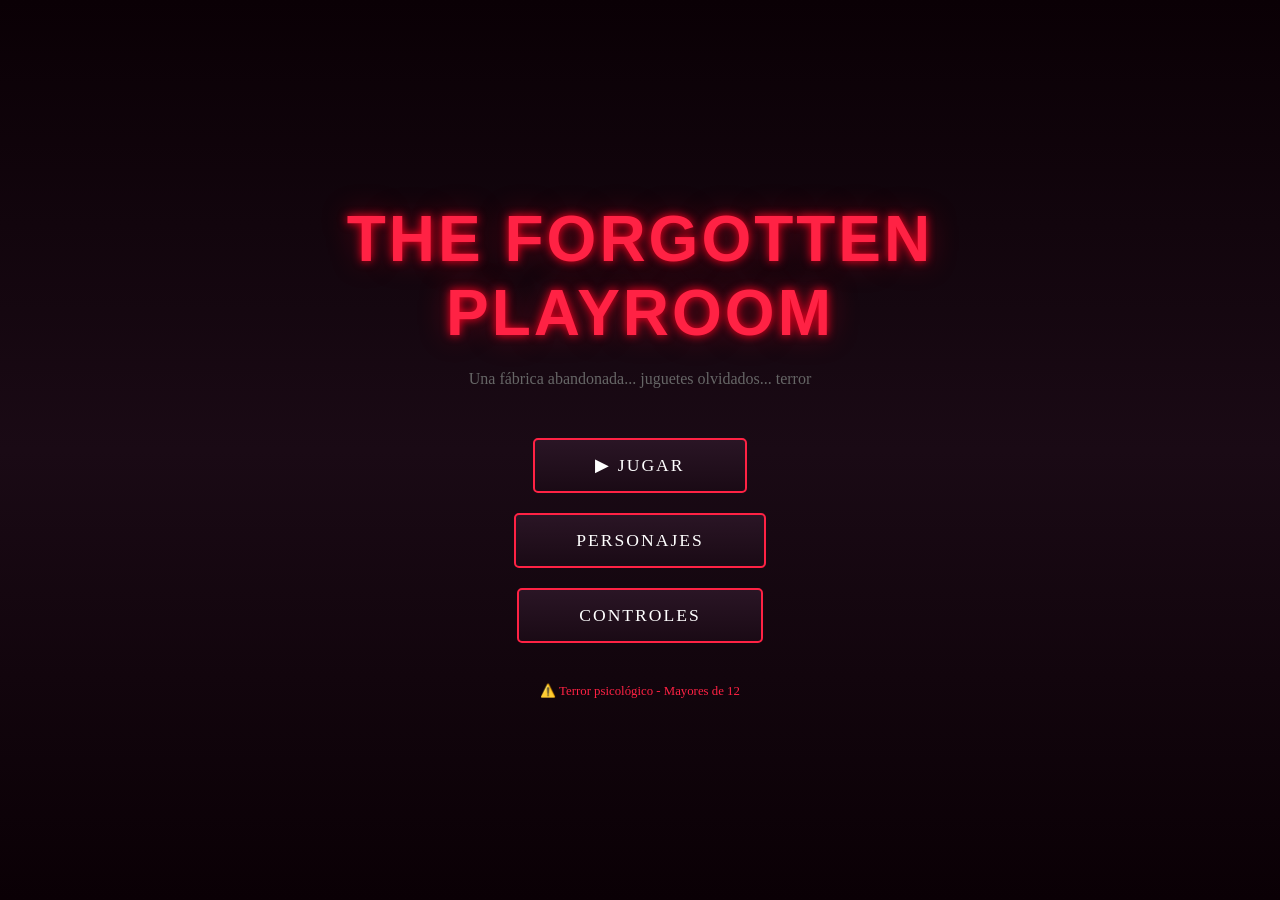
<file: index.html>
<!DOCTYPE html>
<html lang="es">
<head>
    <meta charset="UTF-8">
    <meta name="viewport" content="width=device-width, initial-scale=1.0, maximum-scale=1.0, user-scalable=no">
    <title>The Forgotten Playroom</title>
    <style>
        * { margin: 0; padding: 0; box-sizing: border-box; touch-action: manipulation; }
        html, body {
            width: 100%; height: 100%;
            overflow: hidden;
            background: #000;
            touch-action: none;
            -webkit-touch-callout: none;
            -webkit-user-select: none;
            user-select: none;
            -webkit-tap-highlight-color: transparent;
        }
        
        button {
            touch-action: manipulation;
            -webkit-tap-highlight-color: transparent;
        }
        
        /* MENÚ */
        #menu {
            position: fixed; inset: 0;
            background: linear-gradient(180deg, #0a0005 0%, #1a0a15 50%, #0a0005 100%);
            display: flex; flex-direction: column;
            align-items: center; justify-content: center;
            z-index: 100;
        }
        #menu.hidden { display: none; }
        
        .btn {
            touch-action: manipulation;
            -webkit-tap-highlight-color: transparent;
        }
        
        .title {
            font-size: clamp(2rem, 6vw, 4rem);
            color: #ff2244;
            text-shadow: 0 0 10px #ff0022, 0 0 30px #ff002266;
            text-align: center;
            font-family: 'Impact', sans-serif;
            letter-spacing: 3px;
            margin-bottom: 20px;
            animation: flicker 4s infinite;
        }
        @keyframes flicker {
            0%, 100% { opacity: 1; }
            92% { opacity: 1; }
            93% { opacity: 0.8; }
            94% { opacity: 1; }
            96% { opacity: 0.9; }
            97% { opacity: 1; }
        }
        
        .subtitle { color: #666; margin-bottom: 40px; font-size: 1rem; text-align: center; }
        
        .btn {
            padding: 15px 60px; margin: 10px;
            background: linear-gradient(180deg, #2a1525, #1a0a15);
            border: 2px solid #ff2244;
            color: #fff; font-size: 1.1rem;
            border-radius: 5px;
            cursor: pointer; min-width: 200px;
            text-transform: uppercase; letter-spacing: 2px;
            transition: all 0.3s;
            text-decoration: none;
            display: inline-block;
            text-align: center;
            touch-action: manipulation;
            -webkit-tap-highlight-color: transparent;
        }
        .btn:active, .btn:hover { background: #ff2244; box-shadow: 0 0 30px #ff002266; }
        
        /* JUEGO */
        #game { display: none; }
        #game.active { display: block; }
        #canvas { width: 100%; height: 100%; display: block; }
        
        /* HUD */
        #hud {
            position: fixed; top: 15px; left: 15px;
            display: flex; flex-direction: column; gap: 8px;
            z-index: 10;
        }
        .stat { 
            display: flex; align-items: center; gap: 8px;
            background: rgba(10,0,5,0.9);
            padding: 6px 12px; border-radius: 4px;
            border-left: 3px solid;
        }
        .stat.health { border-color: #ff2244; }
        .stat.stamina { border-color: #22aaff; }
        .stat.light { border-color: #ffaa22; }
        .stat-fill { width: 120px; height: 10px; background: #1a0a15; border-radius: 2px; overflow: hidden; }
        .stat-inner { height: 100%; transition: width 0.2s; }
        #healthFill { background: linear-gradient(90deg, #ff2244, #ff6688); }
        #staminaFill { background: linear-gradient(90deg, #22aaff, #66ccff); }
        #lightFill { background: linear-gradient(90deg, #ffaa22, #ffcc66); }
        
        /* GrabPack indicator */
        #grabpack {
            position: fixed; bottom: 15px; left: 15px;
            background: rgba(10,0,5,0.9);
            padding: 8px 15px; border-radius: 4px;
            border: 1px solid #ff2244;
            color: #ff6688; font-size: 0.9rem;
            z-index: 10;
        }
        #grabpack.ready { border-color: #22ff66; color: #22ff66; }
        
        #chapterInfo {
            position: fixed; top: 15px; right: 15px;
            background: rgba(10,0,5,0.9);
            padding: 10px 20px; border-radius: 4px;
            border: 1px solid #ff2244;
            color: #ff6688; font-family: 'Courier New', monospace;
            font-size: 0.9rem; z-index: 10;
        }
        
        /* CONTROLES MÓVIL */
        #joystickArea {
            position: fixed; bottom: 25px; left: 25px;
            width: 130px; height: 130px;
            z-index: 1000; display: none;
            touch-action: none;
        }
        #joystickArea.active { display: block; }
        .joystick-outer {
            width: 130px; height: 130px;
            background: rgba(10,0,5,0.9);
            border: 3px solid rgba(255,34,68,0.7);
            border-radius: 50%; position: relative;
            touch-action: none;
        }
        .joystick-inner {
            width: 55px; height: 55px;
            background: linear-gradient(180deg, #ff2244, #aa0022);
            border-radius: 50%; position: absolute;
            top: 50%; left: 50%;
            transform: translate(-50%, -50%);
            box-shadow: 0 4px 15px rgba(255,0,22,0.5);
            pointer-events: none;
        }
        
        #touchActions {
            position: fixed; bottom: 25px; right: 25px;
            z-index: 1000; display: none; gap: 12px;
        }
        #touchActions.active { display: flex; }
        .action-btn {
            width: 70px; height: 70px;
            background: linear-gradient(180deg, #2a1525, #1a0a15);
            border: 3px solid #ff2244;
            border-radius: 50%; color: #fff;
            font-size: 24px; display: flex;
            align-items: center; justify-content: center;
            cursor: pointer;
            touch-action: manipulation;
            -webkit-tap-highlight-color: transparent;
            user-select: none;
        }
        .action-btn:active, .action-btn.pressed { 
            background: #ff2244 !important; 
            transform: scale(0.9); 
        }
        .action-btngrab { border-color: #22aaff; }
        .action-btngrab:active, .action-btngrab.pressed { 
            background: #22aaff !important; 
        }
        
        /* OVERLAYS */
        .overlay {
            position: fixed; inset: 0;
            background: rgba(0,0,0,0.95);
            display: none; flex-direction: column;
            align-items: center; justify-content: center;
            z-index: 80; padding: 20px;
        }
        .overlay.active { display: flex; }
        .overlay h1 { font-size: clamp(2rem, 8vw, 4rem); margin-bottom: 20px; text-transform: uppercase; }
        .overlay p { color: #888; margin-bottom: 30px; text-align: center; }
        .overlay h3 { color: #ff6688; margin: 20px 0 10px; }
        #gameOver h1 { color: #ff2244; text-shadow: 0 0 30px #ff0022; }
        #victory h1 { color: #22ff66; text-shadow: 0 0 30px #22ff44; }
        #pause h1 { color: #ffaa22; }
        
        #chapterScreen {
            position: fixed; inset: 0; background: #000;
            display: none; flex-direction: column;
            align-items: center; justify-content: center;
            z-index: 90;
        }
        #chapterScreen.active { display: flex; }
        #chapterScreen h1 { color: #ff2244; font-size: clamp(2rem, 6vw, 3.5rem); text-shadow: 0 0 30px #ff0022; }
        #chapterScreen h2 { color: #888; font-size: clamp(1rem, 4vw, 1.8rem); margin-top: 10px; }
        #chapterScreen p { color: #444; margin-top: 40px; }
        
        .info-screen { max-width: 90%; width: 380px; padding: 20px; }
        .char-box { 
            display: flex; align-items: center; gap: 15px; 
            padding: 12px; margin: 8px 0;
            background: rgba(255,255,255,0.03);
            border-radius: 8px; border-left: 4px solid;
        }
        .char-box.enemy { border-color: #ff2244; }
        .char-box.ally { border-color: #22ff66; }
        .char-preview { width: 50px; height: 50px; border-radius: 4px; }
        .char-info h4 { color: #ff6688; font-size: 1rem; margin-bottom: 4px; }
        .char-info p { color: #888; font-size: 0.8rem; }
        
        /* VHS Overlay */
        #vhsOverlay {
            position: fixed; inset: 0;
            background: rgba(0,0,0,0.95);
            display: none; flex-direction: column;
            align-items: center; justify-content: center;
            z-index: 100;
        }
        #vhsOverlay.active { display: flex; }
        .vhs-content {
            max-width: 500px; padding: 30px;
            background: #0a0008;
            border: 2px solid #ff2244;
            border-radius: 10px;
            text-align: left;
        }
        .vhs-title { color: #ff2244; font-size: 1.5rem; margin-bottom: 20px; }
        .vhs-text { color: #aaa; font-family: 'Courier New', monospace; font-size: 0.9rem; line-height: 1.6; }
        
        /* Puzzle Overlay */
        #puzzleOverlay {
            position: fixed; inset: 0;
            background: rgba(0,0,0,0.9);
            display: none; flex-direction: column;
            align-items: center; justify-content: center;
            z-index: 95;
        }
        #puzzleOverlay.active { display: flex; }
        #puzzleCanvas { border: 3px solid #ff2244; }
        
        /* Flicker effect */
        @keyframes lightFlicker {
            0%, 100% { opacity: 1; }
            41% { opacity: 1; }
            42% { opacity: 0.8; }
            43% { opacity: 1; }
            45% { opacity: 0.3; }
            46% { opacity: 1; }
            50% { opacity: 1; }
            51% { opacity: 0.6; }
            52% { opacity: 1; }
        }
    </style>
</head>
<body>
    <script>
    // FUNCIONES GLOBALES - DEFINIDAS PRIMERO
    window.startGame = function() {
        console.log('startGame called');
        if (typeof _startGame === 'function') _startGame();
        else alert('Cargando juego... Por favor espera.');
    };
    window.showOverlay = function(id) { 
        console.log('showOverlay:', id);
        if (typeof _showOverlay === 'function') _showOverlay(id);
        else { var el = document.getElementById(id); if (el) el.classList.add('active'); }
    };
    window.hideOverlay = function(id) { 
        console.log('hideOverlay:', id);
        if (typeof _hideOverlay === 'function') _hideOverlay(id);
        else { var el = document.getElementById(id); if (el) el.classList.remove('active'); }
    };
    window.resumeGame = function() { if (typeof _resumeGame === 'function') _resumeGame(); };
    window.quitGame = function() { if (typeof _quitGame === 'function') _quitGame(); };
    window.closeVHS = function() { if (typeof _closeVHS === 'function') _closeVHS(); };
    window.closePuzzle = function() { if (typeof _closePuzzle === 'function') _closePuzzle(); };
    </script>
    
    <!-- MENÚ -->
    <div id="menu">
        <h1 class="title">THE FORGOTTEN<br>PLAYROOM</h1>
        <p class="subtitle">Una fábrica abandonada... juguetes olvidados... terror</p>
        <a class="btn" href="javascript:void(0)" onclick="window.startGame(); return false;">▶ JUGAR</a>
        <a class="btn" href="javascript:void(0)" onclick="window.showOverlay('charsScreen'); return false;">PERSONAJES</a>
        <a class="btn" href="javascript:void(0)" onclick="window.showOverlay('controlsScreen'); return false;">CONTROLES</a>
        <p style="color:#ff2244; margin-top:30px; font-size:0.8rem;">⚠️ Terror psicológico - Mayores de 12</p>
    </div>
    
    <!-- PERSONAJES -->
    <div id="charsScreen" class="overlay">
        <h1 style="color:#ff2244;">PERSONAJES</h1>
        <div class="info-screen">
            <h3 style="color:#22ff66;">🟢 ALIADOS</h3>
            <div class="char-box ally">
                <canvas class="char-preview" id="previewPlayer" width="50" height="50"></canvas>
                <div class="char-info"><h4>EL DETECTIVE (Tú)</h4><p>Ex-empleado con GrabPack</p></div>
            </div>
            <div class="char-box ally">
                <canvas class="char-preview" id="previewTecno" width="50" height="50"></canvas>
                <div class="char-info"><h4>TECNO PLAYER</h4><p>Robot aliado con pantalla TV</p></div>
            </div>
            
            <h3 style="color:#ff2244; margin:20px 0;">🔴 ENEMIGOS</h3>
            <div class="char-box enemy">
                <canvas class="char-preview" id="previewBoogo" width="50" height="50"></canvas>
                <div class="char-info"><h4>BOOGO</h4><p>Peluche azul con boca mortal</p></div>
            </div>
            <div class="char-box enemy">
                <canvas class="char-preview" id="previewCatstar" width="50" height="50"></canvas>
                <div class="char-info"><h4>CATSTAR</h4><p>León con garras de metal</p></div>
            </div>
            <div class="char-box enemy">
                <canvas class="char-preview" id="preview1028" width="50" height="50"></canvas>
                <div class="char-info"><h4>1028</h4><p>Robot traicionero con sierra</p></div>
            </div>
            <div class="char-box enemy">
                <canvas class="char-preview" id="previewRatuile" width="50" height="50"></canvas>
                <div class="char-info"><h4>RATUILE</h4><p>Rata con 3 estados de ánimo</p></div>
            </div>
            <div class="char-box enemy">
                <canvas class="char-preview" id="previewSlimer" width="50" height="50"></canvas>
                <div class="char-info"><h4>SLIMER</h4><p>Masa verde que ralentiza</p></div>
            </div>
            <div class="char-box enemy" style="border-color:#ff0000; background:rgba(255,0,0,0.1);">
                <canvas class="char-preview" id="previewEmily" width="50" height="50"></canvas>
                <div class="char-info"><h4>EMILY (BOSS)</h4><p>Muñeca de porcelana - Final</p></div>
            </div>
        </div>
        <a class="btn" href="javascript:hideOverlay('charsScreen')">CERRAR</a>
    </div>
    
    <!-- CONTROLES -->
    <div id="controlsScreen" class="overlay">
        <h1 style="color:#ffaa22;">CONTROLES</h1>
        <div class="info-screen">
            <h3 style="color:#ff6688;">🎮 MECÁNICAS</h3>
            <p><strong>GrabPack (E):</strong> Brazo extensible para activar interruptores</p>
            <p><strong>Linterna:</strong> Se agota con el tiempo</p>
            <p><strong>Pilas:</strong> Baterías para recargar linterna</p>
            <p><strong>Cintas VHS:</strong> Historia del juego</p>
            
            <h3 style="color:#ff6688; margin-top:20px;">📱 MÓVIL</h3>
            <p>Joystick: Mover</p>
            <p>Botón ▶ : Correr</p>
            <p>Botón 🔌 : GrabPack</p>
            
            <h3 style="color:#ff6688; margin-top:20px;">💻 PC</h3>
            <p>WASD: Mover | Shift: Correr</p>
            <p>E: Usar GrabPack | ESC: Pausar</p>
        </div>
        <a class="btn" href="javascript:hideOverlay('controlsScreen')">CERRAR</a>
    </div>
    
    <!-- JUEGO -->
    <div id="game">
        <canvas id="canvas" style="touch-action: none;"></canvas>
        <div id="hud" style="pointer-events: none;">
            <div class="stat health"><span>❤️</span><div class="stat-fill"><div class="stat-inner" id="healthFill"></div></div></div>
            <div class="stat stamina"><span>⚡</span><div class="stat-fill"><div class="stat-inner" id="staminaFill"></div></div></div>
            <div class="stat light"><span>🔦</span><div class="stat-fill"><div class="stat-inner" id="lightFill"></div></div></div>
        </div>
        <div id="grabpack" style="pointer-events: none;">🔌 GrabPack: E</div>
        <div id="chapterInfo" style="pointer-events: none;">CAPÍTULO 1</div>
        <div id="joystickArea"><div class="joystick-outer" id="joystickOuter"><div class="joystick-inner" id="joystickInner"></div></div></div>
        <div id="touchActions">
            <a class="action-btn" id="btnRun" href="javascript:void(0)">▶</a>
            <a class="action-btn action-btngrab" id="btnGrab" href="javascript:void(0)">🔌</a>
            <a class="action-btn" id="btnPause" href="javascript:void(0)">❚❚</a>
        </div>
    </div>
    
    <!-- CAPÍTULO -->
    <div id="chapterScreen"><h1 id="chapTitle">CAPÍTULO 1</h1><h2 id="chapSub">La Entrada</h2><p>Toca para continuar...</p></div>
    
    <!-- VHS -->
    <div id="vhsOverlay">
        <div class="vhs-content">
            <div class="vhs-title" id="vhsTitle">📼 CINTA VHS</div>
            <div class="vhs-text" id="vhsText"></div>
            <a class="btn" style="margin-top:20px; display:inline-block;" href="javascript:void(0)" onclick="window.closeVHS(); return false;">CONTINUAR</a>
        </div>
    </div>
    
    <!-- PUZZLE -->
    <div id="puzzleOverlay">
        <h2 style="color:#ff2244; margin-bottom:20px;">🔌 PUZZLE ELÉCTRICO</h2>
        <canvas id="puzzleCanvas" width="400" height="300"></canvas>
        <p style="color:#888; margin-top:15px;">Conecta los cables del mismo color</p>
        <a class="btn" style="margin-top:10px; display:inline-block;" href="javascript:void(0)" onclick="window.closePuzzle(); return false;">CERRAR</a>
    </div>
    
    <!-- OTROS -->
    <div id="pause" class="overlay"><h1>PAUSA</h1><p>El juego está pausado</p><a class="btn" href="javascript:void(0)" onclick="window.resumeGame(); return false;">▶ CONTINUAR</a><a class="btn" href="javascript:void(0)" onclick="window.quitGame(); return false;">🏠 MENÚ</a></div>
    <div id="gameOver" class="overlay"><h1>GAME OVER</h1><p id="deathMsg">Te atraparon...</p><a class="btn" href="javascript:void(0)" onclick="window.startGame(); return false;">🔄 REINTENTAR</a><a class="btn" href="javascript:void(0)" onclick="window.quitGame(); return false;">🏠 MENÚ</a></div>
    <div id="victory" class="overlay"><h1>¡ESCAPASTE!</h1><p>Sobreviviste a The Forgotten Playroom</p><a class="btn" href="javascript:void(0)" onclick="window.startGame(); return false;">🔄 JUGAR DE NUEVO</a><a class="btn" href="javascript:void(0)" onclick="window.quitGame(); return false;">🏠 MENÚ</a></div>

    <script>
    // ============================================
    // THE FORGOTTEN PLAYROOM - COMPLETE EDITION
    // ============================================
    
    const IS_MOBILE = /Android|webOS|iPhone|iPad|iPod|BlackBerry/i.test(navigator.userAgent) || ('ontouchstart' in window);
    
    // CONFIG
    const CONFIG = {
        PLAYER_SPEED: 4,
        PLAYER_RUN_SPEED: 7,
        PLAYER_SIZE: 18,
        ENEMY_SPEED: 1.2,
        ENEMY_DAMAGE: 8,
        SAFE_DIST: 350,
        LIGHT_RADIUS: 320,
        MIN_LIGHT: 100,
        CHAPTERS: ['La Entrada', 'El Almacén', 'El Laboratorio', 'La Sala de Emily']
    };
    
    // GLOBALS
    let canvas, ctx, W, H;
    let state = 'menu', chapter = 1;
    let player = null, enemies = [], exitZone = null;
    let items = [], switches = [], vhsTapes = [];
    let keys = {}, joystick = { x: 0, y: 0 }, running = false, usingGrab = false;
    let invincible = false, invincibleTime = 0, frame = 0;
    let lightFlicker = 1, particles = [];
    
    // FUNCIONES GLOBALES PARA BOTONES TÁCTILES
    window.touchRun = (active, btn) => {
        if (!btn) return;
        running = active;
        if (active) btn.classList.add('pressed');
        else btn.classList.remove('pressed');
    };
    
    window.touchGrab = (btn) => {
        if (!btn) return;
        btn.classList.add('pressed');
        useGrabPack();
        setTimeout(() => btn.classList.remove('pressed'), 200);
    };
    
    window.touchPause = (btn) => {
        if (!btn) return;
        btn.classList.add('pressed');
        setTimeout(() => btn.classList.remove('pressed'), 100);
        if (state === 'playing') pauseGame();
        else if (state === 'paused') resumeGame();
    };
    
    // Funciones globales del menú
    window.startGame = startGame;
    window.showChars = () => showOverlay('charsScreen');
    window.showControls = () => showOverlay('controlsScreen');
    
    // AUDIO
    let audioCtx = null;
    function playSound(type) {
        if (!audioCtx) try { audioCtx = new (window.AudioContext || window.webkitAudioContext)(); } catch(e) { return; }
        const osc = audioCtx.createOscillator();
        const gain = audioCtx.createGain();
        osc.connect(gain);
        gain.connect(audioCtx.destination);
        
        switch(type) {
            case 'pickup':
                osc.frequency.setValueAtTime(440, audioCtx.currentTime);
                osc.frequency.exponentialRampToValueAtTime(880, audioCtx.currentTime + 0.1);
                gain.gain.setValueAtTime(0.2, audioCtx.currentTime);
                gain.gain.exponentialRampToValueAtTime(0.01, audioCtx.currentTime + 0.1);
                osc.start(); osc.stop(audioCtx.currentTime + 0.1);
                break;
            case 'damage':
                osc.type = 'sawtooth';
                osc.frequency.setValueAtTime(200, audioCtx.currentTime);
                osc.frequency.exponentialRampToValueAtTime(50, audioCtx.currentTime + 0.2);
                gain.gain.setValueAtTime(0.3, audioCtx.currentTime);
                gain.gain.exponentialRampToValueAtTime(0.01, audioCtx.currentTime + 0.2);
                osc.start(); osc.stop(audioCtx.currentTime + 0.2);
                break;
            case 'switch':
                osc.frequency.setValueAtTime(600, audioCtx.currentTime);
                osc.frequency.exponentialRampToValueAtTime(1200, audioCtx.currentTime + 0.1);
                gain.gain.setValueAtTime(0.15, audioCtx.currentTime);
                gain.gain.exponentialRampToValueAtTime(0.01, audioCtx.currentTime + 0.1);
                osc.start(); osc.stop(audioCtx.currentTime + 0.1);
                break;
            case 'ambient':
                osc.type = 'sine';
                osc.frequency.setValueAtTime(60, audioCtx.currentTime);
                gain.gain.setValueAtTime(0.05, audioCtx.currentTime);
                osc.start(); osc.stop(audioCtx.currentTime + 0.5);
                break;
        }
    }
    
    // SPRITES
    const Sprites = {
        drawPlayer(ctx, x, y, size, frame) {
            ctx.save();
            ctx.translate(x, y);
            
            // Cuerpo
            ctx.fillStyle = '#334455';
            ctx.beginPath();
            ctx.ellipse(0, 5, size * 0.8, size, 0, 0, Math.PI * 2);
            ctx.fill();
            
            // Cabeza
            ctx.fillStyle = '#ddbb99';
            ctx.beginPath();
            ctx.arc(0, -size * 0.6, size * 0.5, 0, Math.PI * 2);
            ctx.fill();
            
            // Pelo
            ctx.fillStyle = '#332211';
            ctx.beginPath();
            ctx.ellipse(0, -size * 0.8, size * 0.5, size * 0.3, 0, 0, Math.PI);
            ctx.fill();
            
            // Ojos
            ctx.fillStyle = '#fff';
            ctx.beginPath();
            ctx.arc(-size * 0.15, -size * 0.6, size * 0.12, 0, Math.PI * 2);
            ctx.arc(size * 0.15, -size * 0.6, size * 0.12, 0, Math.PI * 2);
            ctx.fill();
            ctx.fillStyle = '#2255aa';
            ctx.beginPath();
            ctx.arc(-size * 0.15, -size * 0.55, size * 0.06, 0, Math.PI * 2);
            ctx.arc(size * 0.15, -size * 0.55, size * 0.06, 0, Math.PI * 2);
            ctx.fill();
            
            // GrabPack en la espalda
            ctx.fillStyle = '#ff6644';
            ctx.fillRect(-size * 0.6, -size * 0.2, size * 1.2, size * 0.8);
            ctx.fillStyle = '#ff4422';
            ctx.beginPath();
            ctx.arc(0, size * 0.2, size * 0.3, 0, Math.PI * 2);
            ctx.fill();
            
            // Brazo extendido si usa Grab
            if (usingGrab) {
                ctx.strokeStyle = '#ff6644';
                ctx.lineWidth = 4;
                ctx.beginPath();
                ctx.moveTo(size * 0.6, 0);
                ctx.lineTo(size * 3, 0);
                ctx.stroke();
                ctx.fillStyle = '#ff4422';
                ctx.beginPath();
                ctx.arc(size * 3, 0, size * 0.4, 0, Math.PI * 2);
                ctx.fill();
            }
            
            ctx.restore();
        },
        
        drawBoogo(ctx, x, y, size, chasing) {
            ctx.save();
            ctx.translate(x, y);
            
            const gradient = ctx.createRadialGradient(0, 0, 0, 0, 0, size);
            gradient.addColorStop(0, '#4488ff');
            gradient.addColorStop(1, '#224488');
            ctx.fillStyle = gradient;
            ctx.beginPath();
            ctx.ellipse(0, 0, size, size * 1.2, 0, 0, Math.PI * 2);
            ctx.fill();
            
            ctx.fillStyle = '#220011';
            ctx.beginPath();
            ctx.ellipse(0, size * 0.2, size * 0.7, size * 0.5, 0, 0, Math.PI * 2);
            ctx.fill();
            
            ctx.fillStyle = '#fff';
            for (let i = -3; i <= 3; i++) {
                ctx.beginPath();
                ctx.moveTo(i * size * 0.15, size * 0.1);
                ctx.lineTo(i * size * 0.15 - size * 0.05, size * 0.4);
                ctx.lineTo(i * size * 0.15 + size * 0.05, size * 0.4);
                ctx.fill();
            }
            
            ctx.fillStyle = '#000';
            ctx.beginPath();
            ctx.ellipse(-size * 0.35, -size * 0.2, size * 0.25, size * 0.35, 0, 0, Math.PI * 2);
            ctx.ellipse(size * 0.35, -size * 0.2, size * 0.25, size * 0.35, 0, 0, Math.PI * 2);
            ctx.fill();
            
            if (chasing) {
                ctx.fillStyle = '#ff0000';
                ctx.beginPath();
                ctx.arc(-size * 0.35, -size * 0.2, size * 0.08, 0, Math.PI * 2);
                ctx.arc(size * 0.35, -size * 0.2, size * 0.08, 0, Math.PI * 2);
                ctx.fill();
            }
            
            ctx.restore();
        },
        
        drawCatstar(ctx, x, y, size, chasing) {
            ctx.save();
            ctx.translate(x, y);
            
            ctx.fillStyle = '#dd8822';
            for (let i = 0; i < 12; i++) {
                const angle = (i / 12) * Math.PI * 2;
                ctx.beginPath();
                ctx.ellipse(Math.cos(angle) * size * 0.8, Math.sin(angle) * size * 0.8, size * 0.4, size * 0.2, angle, 0, Math.PI * 2);
                ctx.fill();
            }
            
            ctx.fillStyle = '#ffcc66';
            ctx.beginPath();
            ctx.arc(0, 0, size * 0.7, 0, Math.PI * 2);
            ctx.fill();
            
            ctx.fillStyle = chasing ? '#ff0000' : '#665522';
            ctx.beginPath();
            ctx.ellipse(-size * 0.25, -size * 0.1, size * 0.15, size * 0.2, 0, 0, Math.PI * 2);
            ctx.ellipse(size * 0.25, -size * 0.1, size * 0.15, size * 0.2, 0, 0, Math.PI * 2);
            ctx.fill();
            
            ctx.fillStyle = '#ff8866';
            ctx.beginPath();
            ctx.arc(0, size * 0.15, size * 0.12, 0, Math.PI * 2);
            ctx.fill();
            
            ctx.fillStyle = '#330011';
            ctx.beginPath();
            ctx.arc(0, size * 0.3, size * 0.25, 0, Math.PI);
            ctx.fill();
            
            ctx.restore();
        },
        
        draw1028(ctx, x, y, size, chasing) {
            ctx.save();
            ctx.translate(x, y);
            
            const gradient = ctx.createLinearGradient(-size, -size, size, size);
            gradient.addColorStop(0, '#556677');
            gradient.addColorStop(0.5, '#8899aa');
            gradient.addColorStop(1, '#445566');
            ctx.fillStyle = gradient;
            ctx.fillRect(-size * 0.8, -size * 0.5, size * 1.6, size * 1.2);
            
            ctx.fillStyle = '#000';
            ctx.fillRect(-size * 0.4, size * 0.1, size * 0.8, size * 0.35);
            
            ctx.fillStyle = chasing ? '#ff0000' : '#00ff00';
            ctx.font = `${size * 0.4}px Arial`;
            ctx.textAlign = 'center';
            ctx.fillText(chasing ? '>:(' : ':)', 0, size * 0.38);
            
            ctx.fillStyle = gradient;
            ctx.beginPath();
            ctx.arc(0, -size * 0.5, size * 0.45, 0, Math.PI * 2);
            ctx.fill();
            
            ctx.fillStyle = chasing ? '#ff0000' : '#00aaff';
            ctx.beginPath();
            ctx.arc(-size * 0.2, -size * 0.55, size * 0.12, 0, Math.PI * 2);
            ctx.arc(size * 0.2, -size * 0.55, size * 0.12, 0, Math.PI * 2);
            ctx.fill();
            
            ctx.restore();
        },
        
        drawRatuile(ctx, x, y, size, state) {
            ctx.save();
            ctx.translate(x, y);
            
            ctx.fillStyle = '#887766';
            ctx.beginPath();
            ctx.ellipse(0, 0, size * 0.9, size * 0.7, 0, 0, Math.PI * 2);
            ctx.fill();
            
            ctx.fillStyle = '#aa9988';
            ctx.beginPath();
            ctx.ellipse(-size * 0.5, -size * 0.5, size * 0.3, size * 0.25, -0.3, 0, Math.PI * 2);
            ctx.ellipse(size * 0.5, -size * 0.5, size * 0.3, size * 0.25, 0.3, 0, Math.PI * 2);
            ctx.fill();
            
            ctx.fillStyle = '#bbab98';
            ctx.beginPath();
            ctx.arc(0, size * 0.1, size * 0.5, 0, Math.PI * 2);
            ctx.fill();
            
            if (state === 'happy') {
                ctx.fillStyle = '#44aa44';
            } else if (state === 'sad') {
                ctx.fillStyle = '#4444aa';
            } else {
                ctx.fillStyle = '#ff4444';
            }
            ctx.beginPath();
            ctx.arc(-size * 0.2, -size * 0.05, size * (state === 'angry' ? 0.15 : 0.12), 0, Math.PI * 2);
            ctx.arc(size * 0.2, -size * 0.05, size * (state === 'angry' ? 0.15 : 0.12), 0, Math.PI * 2);
            ctx.fill();
            
            ctx.restore();
        },
        
        drawSlimer(ctx, x, y, size, frame) {
            ctx.save();
            ctx.translate(x, y);
            
            const wobble = Math.sin(frame * 0.1) * size * 0.1;
            const gradient = ctx.createRadialGradient(0, 0, 0, 0, 0, size * 1.3);
            gradient.addColorStop(0, '#88ff44');
            gradient.addColorStop(0.5, '#66cc22');
            gradient.addColorStop(1, '#448811');
            ctx.fillStyle = gradient;
            
            ctx.beginPath();
            ctx.ellipse(wobble, 0, size * 1.1 + wobble * 0.5, size * 0.9 + wobble * 0.3, 0, 0, Math.PI * 2);
            ctx.fill();
            
            ctx.fillStyle = '#fff';
            ctx.beginPath();
            ctx.arc(-size * 0.2 + wobble * 0.5, -size * 0.15, size * 0.35, 0, Math.PI * 2);
            ctx.fill();
            
            ctx.fillStyle = '#000';
            ctx.beginPath();
            ctx.arc(-size * 0.2 + wobble * 0.5, -size * 0.15, size * 0.15, 0, Math.PI * 2);
            ctx.fill();
            
            ctx.restore();
        },
        
        drawTecno(ctx, x, y, size) {
            ctx.save();
            ctx.translate(x, y);
            
            const gradient = ctx.createLinearGradient(-size, -size, size, size);
            gradient.addColorStop(0, '#445566');
            gradient.addColorStop(0.5, '#6688aa');
            gradient.addColorStop(1, '#334455');
            ctx.fillStyle = gradient;
            ctx.fillRect(-size * 0.6, -size * 0.2, size * 1.2, size * 1);
            
            ctx.fillStyle = '#111';
            ctx.beginPath();
            ctx.roundRect(-size * 0.7, -size * 0.9, size * 1.4, size * 0.8, 5);
            ctx.fill();
            
            ctx.fillStyle = '#001a11';
            ctx.fillRect(-size * 0.55, -size * 0.8, size * 1.1, size * 0.6);
            
            ctx.fillStyle = '#00ff88';
            ctx.font = `${size * 0.5}px Arial`;
            ctx.textAlign = 'center';
            ctx.fillText(':)', 0, -size * 0.35);
            
            ctx.restore();
        },
        
        drawEmily(ctx, x, y, size, phase) {
            ctx.save();
            ctx.translate(x, y);
            
            ctx.fillStyle = '#aa1122';
            ctx.beginPath();
            ctx.moveTo(-size * 0.4, size * 0.3);
            ctx.lineTo(-size * 0.8, size * 1.2);
            ctx.lineTo(size * 0.8, size * 1.2);
            ctx.lineTo(size * 0.4, size * 0.3);
            ctx.fill();
            
            ctx.fillStyle = '#ddccaa';
            ctx.beginPath();
            ctx.ellipse(0, -size * 0.1, size * 0.35, size * 0.45, 0, 0, Math.PI * 2);
            ctx.fill();
            
            const faceGradient = ctx.createRadialGradient(0, -size * 0.7, 0, 0, -size * 0.7, size * 0.6);
            faceGradient.addColorStop(0, '#fff8f0');
            faceGradient.addColorStop(1, '#ddc8b8');
            ctx.fillStyle = faceGradient;
            ctx.beginPath();
            ctx.ellipse(0, -size * 0.7, size * 0.45, size * 0.5, 0, 0, Math.PI * 2);
            ctx.fill();
            
            ctx.fillStyle = '#221100';
            ctx.beginPath();
            ctx.ellipse(0, -size * 0.9, size * 0.5, size * 0.3, 0, 0, Math.PI);
            ctx.fill();
            
            if (phase >= 2) {
                ctx.fillStyle = '#ff0000';
                ctx.beginPath();
                ctx.moveTo(-size * 0.2, -size * 0.6);
                ctx.lineTo(-size * 0.15, -size * 0.4);
                ctx.lineTo(-size * 0.25, -size * 0.4);
                ctx.fill();
                ctx.beginPath();
                ctx.moveTo(size * 0.2, -size * 0.6);
                ctx.lineTo(size * 0.15, -size * 0.4);
                ctx.lineTo(size * 0.25, -size * 0.4);
                ctx.fill();
            }
            
            ctx.fillStyle = '#111';
            ctx.beginPath();
            ctx.ellipse(-size * 0.15, -size * 0.75, size * 0.08, size * 0.1, 0, 0, Math.PI * 2);
            ctx.ellipse(size * 0.15, -size * 0.75, size * 0.08, size * 0.1, 0, 0, Math.PI * 2);
            ctx.fill();
            
            if (phase >= 3) {
                ctx.fillStyle = '#330011';
                ctx.beginPath();
                ctx.arc(0, -size * 0.55, size * 0.2, 0, Math.PI);
                ctx.fill();
                ctx.fillStyle = '#fff';
                for (let i = -2; i <= 2; i++) {
                    ctx.beginPath();
                    ctx.rect(i * size * 0.08 - size * 0.03, -size * 0.55, size * 0.06, size * 0.08);
                    ctx.fill();
                }
            } else {
                ctx.strokeStyle = '#884433';
                ctx.lineWidth = 2;
                ctx.beginPath();
                ctx.moveTo(-size * 0.15, -size * 0.55);
                ctx.lineTo(size * 0.15, -size * 0.55);
                ctx.stroke();
                ctx.fillStyle = '#884433';
                for (let i = -2; i <= 2; i++) {
                    ctx.beginPath();
                    ctx.arc(i * size * 0.075, -size * 0.55, 2, 0, Math.PI * 2);
                    ctx.fill();
                }
            }
            
            ctx.restore();
        },
        
        drawExit(ctx, x, y, radius) {
            ctx.save();
            ctx.translate(x, y);
            
            const gradient = ctx.createRadialGradient(0, 0, 0, 0, 0, radius * 2);
            gradient.addColorStop(0, 'rgba(0,255,100,0.4)');
            gradient.addColorStop(1, 'rgba(0,255,100,0)');
            ctx.fillStyle = gradient;
            ctx.beginPath();
            ctx.arc(0, 0, radius * 2, 0, Math.PI * 2);
            ctx.fill();
            
            ctx.strokeStyle = '#00ff66';
            ctx.lineWidth = 4;
            ctx.beginPath();
            ctx.arc(0, 0, radius, 0, Math.PI * 2);
            ctx.stroke();
            
            ctx.fillStyle = '#00aa44';
            ctx.beginPath();
            ctx.roundRect(-radius * 0.4, -radius * 0.6, radius * 0.8, radius * 1.2, 5);
            ctx.fill();
            
            ctx.fillStyle = '#ffcc00';
            ctx.beginPath();
            ctx.arc(radius * 0.2, 0, radius * 0.1, 0, Math.PI * 2);
            ctx.fill();
            
            ctx.restore();
        },
        
        drawBattery(ctx, x, y) {
            ctx.save();
            ctx.translate(x, y);
            ctx.fillStyle = '#ffaa00';
            ctx.fillRect(-10, -15, 20, 30);
            ctx.fillStyle = '#ff0';
            ctx.fillRect(-8, -13, 16, 10);
            ctx.fillStyle = '#fff';
            ctx.font = '10px Arial';
            ctx.textAlign = 'center';
            ctx.fillText('+', 0, 8);
            ctx.restore();
        },
        
        drawSwitch(ctx, x, y, active) {
            ctx.save();
            ctx.translate(x, y);
            ctx.fillStyle = active ? '#00ff00' : '#ff4444';
            ctx.beginPath();
            ctx.arc(0, 0, 15, 0, Math.PI * 2);
            ctx.fill();
            ctx.fillStyle = '#000';
            ctx.beginPath();
            ctx.arc(0, active ? -5 : 5, 5, 0, Math.PI * 2);
            ctx.fill();
            ctx.restore();
        },
        
        drawVHS(ctx, x, y) {
            ctx.save();
            ctx.translate(x, y);
            ctx.fillStyle = '#333';
            ctx.fillRect(-15, -10, 30, 20);
            ctx.fillStyle = '#666';
            ctx.fillRect(-12, -7, 24, 14);
            ctx.fillStyle = '#ff4444';
            ctx.beginPath();
            ctx.arc(-8, 0, 5, 0, Math.PI * 2);
            ctx.arc(8, 0, 5, 0, Math.PI * 2);
            ctx.fill();
            ctx.fillStyle = '#fff';
            ctx.font = '6px Arial';
            ctx.textAlign = 'center';
            ctx.fillText('VHS', 0, 2);
            ctx.restore();
        }
    };
    
    // GAME LOGIC
    function init() {
        canvas = document.getElementById('canvas');
        ctx = canvas.getContext('2d');
        resize();
        window.addEventListener('resize', resize);
        setupInput();
        drawCharacterPreviews();
        
        if (IS_MOBILE) {
            document.getElementById('joystickArea').classList.add('active');
            document.getElementById('touchActions').classList.add('active');
        }
        
        requestAnimationFrame(gameLoop);
    }
    
    function drawCharacterPreviews() {
        ['Player', 'Tecno', 'Boogo', 'Catstar', '1028', 'Ratuile', 'Slimer', 'Emily'].forEach(name => {
            const canvas = document.getElementById('preview' + name);
            if (!canvas) return;
            const ctx = canvas.getContext('2d');
            ctx.clearRect(0, 0, 50, 50);
            
            if (name === 'Player') Sprites.drawPlayer(ctx, 25, 25, 12, 0);
            else if (name === 'Tecno') Sprites.drawTecno(ctx, 25, 28, 15);
            else if (name === 'Boogo') Sprites.drawBoogo(ctx, 25, 25, 12, false);
            else if (name === 'Catstar') Sprites.drawCatstar(ctx, 25, 25, 12, false);
            else if (name === '1028') Sprites.draw1028(ctx, 25, 25, 12, false);
            else if (name === 'Ratuile') Sprites.drawRatuile(ctx, 25, 25, 12, 'happy');
            else if (name === 'Slimer') Sprites.drawSlimer(ctx, 25, 25, 12, 0);
            else if (name === 'Emily') Sprites.drawEmily(ctx, 25, 30, 15, 1);
        });
    }
    
    function resize() {
        W = canvas.width = window.innerWidth;
        H = canvas.height = window.innerHeight;
    }
    
    function setupInput() {
        window.addEventListener('keydown', e => {
            keys[e.code] = true;
            if (e.code === 'Escape') {
                if (state === 'playing') pauseGame();
                else if (state === 'paused') resumeGame();
            }
            if (e.code === 'KeyE') useGrabPack();
        });
        window.addEventListener('keyup', e => keys[e.code] = false);
        
        document.getElementById('chapterScreen').addEventListener('click', () => {
            document.getElementById('chapterScreen').classList.remove('active');
        });
        
        // Joystick
        const outer = document.getElementById('joystickOuter');
        const inner = document.getElementById('joystickInner');
        let active = false;
        let center = { x: 0, y: 0 };
        
        const handleJoystick = (x, y) => {
            const rect = outer.getBoundingClientRect();
            const max = rect.width / 2 - 27;
            let dx = x - center.x, dy = y - center.y;
            const dist = Math.hypot(dx, dy);
            if (dist > max) { dx = dx / dist * max; dy = dy / dist * max; }
            inner.style.transform = `translate(calc(-50% + ${dx}px), calc(-50% + ${dy}px))`;
            joystick.x = dx / max;
            joystick.y = dy / max;
        };
        
        outer.addEventListener('touchstart', e => {
            e.preventDefault();
            active = true;
            const rect = outer.getBoundingClientRect();
            center = { x: rect.left + rect.width/2, y: rect.top + rect.height/2 };
            handleJoystick(e.touches[0].clientX, e.touches[0].clientY);
        });
        outer.addEventListener('touchmove', e => { e.preventDefault(); if (active) handleJoystick(e.touches[0].clientX, e.touches[0].clientY); });
        outer.addEventListener('touchend', e => { e.preventDefault(); active = false; joystick = { x: 0, y: 0 }; inner.style.transform = 'translate(-50%, -50%)'; });
        
        // Botones táctiles - Simplificado con eventos directos
        const btnRun = document.getElementById('btnRun');
        const btnGrab = document.getElementById('btnGrab');
        const btnPause = document.getElementById('btnPause');
        
        // Botón Correr - mantener presionado para correr
        if (btnRun) {
            const startRun = (e) => { e.preventDefault(); running = true; btnRun.classList.add('pressed'); };
            const stopRun = (e) => { e.preventDefault(); running = false; btnRun.classList.remove('pressed'); };
            btnRun.addEventListener('touchstart', startRun, { passive: false });
            btnRun.addEventListener('touchend', stopRun, { passive: false });
            btnRun.addEventListener('touchcancel', stopRun, { passive: false });
            btnRun.addEventListener('mousedown', startRun);
            btnRun.addEventListener('mouseup', stopRun);
            btnRun.addEventListener('mouseleave', stopRun);
        }
        
        // Botón GrabPack - un toque activa
        if (btnGrab) {
            const doGrab = (e) => { e.preventDefault(); btnGrab.classList.add('pressed'); useGrabPack(); };
            const endGrab = () => { btnGrab.classList.remove('pressed'); };
            btnGrab.addEventListener('touchstart', doGrab, { passive: false });
            btnGrab.addEventListener('touchend', endGrab, { passive: false });
            btnGrab.addEventListener('mousedown', doGrab);
            btnGrab.addEventListener('mouseup', endGrab);
        }
        
        // Botón Pausa
        if (btnPause) {
            const doPause = (e) => { e.preventDefault(); btnPause.classList.add('pressed'); if (state === 'playing') pauseGame(); else if (state === 'paused') resumeGame(); };
            const endPause = () => { btnPause.classList.remove('pressed'); };
            btnPause.addEventListener('touchstart', doPause, { passive: false });
            btnPause.addEventListener('touchend', endPause, { passive: false });
            btnPause.addEventListener('mousedown', doPause);
            btnPause.addEventListener('mouseup', endPause);
        }
    }
    
    function useGrabPack() {
        if (state !== 'playing') return;
        usingGrab = true;
        setTimeout(() => usingGrab = false, 500);
        
        // Check for nearby switches or items
        switches.forEach(s => {
            if (Math.hypot(player.x - s.x, player.y - s.y) < 80) {
                s.active = !s.active;
                playSound('switch');
                if (s.active) openPuzzle();
            }
        });
        
        // Collect items
        items = items.filter(item => {
            if (Math.hypot(player.x - item.x, player.y - item.y) < 50) {
                if (item.type === 'battery') {
                    player.light = Math.min(100, player.light + 30);
                    playSound('pickup');
                } else if (item.type === 'vhs') {
                    showVHS(item.text);
                }
                return false;
            }
            return true;
        });
    }
    
    // Global functions - exported immediately
    function _showOverlay(id) { document.getElementById(id).classList.add('active'); }
    function _hideOverlay(id) { document.getElementById(id).classList.remove('active'); }
    function _pauseGame() { if (state === 'playing') { state = 'paused'; _showOverlay('pause'); } }
    function _resumeGame() { state = 'playing'; _hideOverlay('pause'); }
    function _quitGame() {
        state = 'menu';
        document.getElementById('menu').classList.remove('hidden');
        document.getElementById('game').classList.remove('active');
        _hideOverlay('pause'); _hideOverlay('gameOver'); _hideOverlay('victory');
    }
    
    window.showOverlay = _showOverlay;
    window.hideOverlay = _hideOverlay;
    window.pauseGame = _pauseGame;
    window.resumeGame = _resumeGame;
    window.quitGame = _quitGame;
    
    function showVHS(text) {
        document.getElementById('vhsTitle').textContent = '📼 CINTA VHS';
        document.getElementById('vhsText').innerHTML = text;
        document.getElementById('vhsOverlay').classList.add('active');
        playSound('pickup');
    }
    
    function _closeVHS() { document.getElementById('vhsOverlay').classList.remove('active'); }
    window.closeVHS = _closeVHS;
    
    function openPuzzle() {
        document.getElementById('puzzleOverlay').classList.add('active');
        drawPuzzle();
    }
    
    function _closePuzzle() { document.getElementById('puzzleOverlay').classList.remove('active'); }
    window.closePuzzle = _closePuzzle;
    
    function drawPuzzle() {
        const pCanvas = document.getElementById('puzzleCanvas');
        const pCtx = pCanvas.getContext('2d');
        pCtx.fillStyle = '#0a0008';
        pCtx.fillRect(0, 0, 400, 300);
        
        // Draw wires puzzle
        pCtx.strokeStyle = '#ff4444';
        pCtx.lineWidth = 4;
        pCtx.beginPath();
        pCtx.moveTo(50, 50);
        pCtx.lineTo(350, 50);
        pCtx.stroke();
        
        pCtx.strokeStyle = '#44ff44';
        pCtx.beginPath();
        pCtx.moveTo(50, 100);
        pCtx.lineTo(350, 100);
        pCtx.stroke();
        
        pCtx.strokeStyle = '#4444ff';
        pCtx.beginPath();
        pCtx.moveTo(50, 150);
        pCtx.lineTo(350, 150);
        pCtx.stroke();
        
        pCtx.fillStyle = '#fff';
        pCtx.font = '16px Arial';
        pCtx.fillText('¡Puzzle completado!', 150, 200);
        pCtx.fillText('La puerta está abierta', 140, 230);
    }
    
    function _startGame() {
        state = 'playing';
        chapter = 1;
        player = { x: W/2, y: H/2, hp: 100, stamina: 100, light: 100 };
        spawnLevel();
        invincible = false;
        
        document.getElementById('menu').classList.add('hidden');
        document.getElementById('game').classList.add('active');
        _hideOverlay('gameOver'); _hideOverlay('victory');
        
        if (IS_MOBILE) {
            document.getElementById('joystickArea').classList.add('active');
            document.getElementById('touchActions').classList.add('active');
        }
        
        showChapter();
    }
    window.startGame = _startGame;
    
    function spawnLevel() {
        enemies = [];
        items = [];
        switches = [];
        
        const count = Math.min(chapter + 1, 5);
        const types = ['boogo', 'catstar', '1028', 'ratuile', 'slimer'];
        
        for (let i = 0; i < count; i++) {
            let x, y;
            do {
                x = Math.random() * (W - 200) + 100;
                y = Math.random() * (H - 200) + 100;
            } while (Math.hypot(x - player.x, y - player.y) < CONFIG.SAFE_DIST);
            
            enemies.push({
                x, y,
                type: types[i % types.length],
                speed: CONFIG.ENEMY_SPEED + chapter * 0.15,
                angle: Math.random() * Math.PI * 2,
                chasing: false,
                state: 'happy'
            });
        }
        
        // Spawn batteries
        for (let i = 0; i < 3; i++) {
            items.push({
                type: 'battery',
                x: Math.random() * (W - 100) + 50,
                y: Math.random() * (H - 100) + 50
            });
        }
        
        // Spawn VHS tape (one per chapter)
        if (chapter <= 4) {
            const vhsTexts = [
                "📅 <b>14 de Marzo, 1987</b><br><br>Todo iba bien en Playtime Factory. Los niños amaban los juguetes. Entonces... algo salió mal.<br><br>Boogo empezó a moverse solo.",
                "📅 <b>15 de Marzo, 1987</b><br><br>Hemos perdido el control. Catstar atacó a un empleado. 1028... ya no es confiable.<br><br>Tenemos que cerrar la fábrica.",
                "📅 <b>16 de Marzo, 1987</b><br><br>La única salida es a través del laboratorio. Pero Emily... ella no quiere que nadie se vaya.<br><br>No confíes en nadie.",
                "📅 <b>17 de Marzo, 1987</b><br><br>Si estás leyendo esto, ya es tarde. La fábrica tiene vida propia.<br><br>El único camino es la salida principal. Pero Emily te esperará allí.<br><br>¡BUENA SUERTE!"
            ];
            items.push({
                type: 'vhs',
                text: vhsTexts[chapter - 1],
                x: Math.random() * (W - 200) + 100,
                y: Math.random() * (H - 200) + 100
            });
        }
        
        exitZone = { x: W - 100, y: H - 100, r: 50 };
    }
    
    function showChapter() {
        document.getElementById('chapTitle').textContent = 'CAPÍTULO ' + chapter;
        document.getElementById('chapSub').textContent = CONFIG.CHAPTERS[chapter - 1] || 'Final';
        document.getElementById('chapterScreen').classList.add('active');
    }
    
    function nextChapter() {
        chapter++;
        if (chapter > 4) { state = 'victory'; showOverlay('victory'); }
        else {
            player.x = W/2; player.y = H/2;
            player.hp = Math.min(100, player.hp + 25);
            player.light = 100;
            spawnLevel();
            showChapter();
        }
    }
    
    function update() {
        if (state !== 'playing') return;
        frame++;
        
        // Light flicker effect
        if (Math.random() < 0.01) {
            lightFlicker = 0.3 + Math.random() * 0.7;
            setTimeout(() => lightFlicker = 1, 50 + Math.random() * 100);
        }
        
        // Ambient sounds
        if (Math.random() < 0.002) playSound('ambient');
        
        if (invincible) { invincibleTime--; if (invincibleTime <= 0) invincible = false; }
        
        // Movement
        let dx = 0, dy = 0;
        if (keys['KeyW'] || keys['ArrowUp']) dy -= 1;
        if (keys['KeyS'] || keys['ArrowDown']) dy += 1;
        if (keys['KeyA'] || keys['ArrowLeft']) dx -= 1;
        if (keys['KeyD'] || keys['ArrowRight']) dx += 1;
        if (IS_MOBILE && (Math.abs(joystick.x) > 0.1 || Math.abs(joystick.y) > 0.1)) {
            dx = joystick.x; dy = joystick.y;
        }
        
        const mag = Math.hypot(dx, dy);
        if (mag > 0) { dx /= mag; dy /= mag; }
        
        let speed = CONFIG.PLAYER_SPEED;
        const isRunning = running || keys['ShiftLeft'] || keys['ShiftRight'] || keys['Space'];
        if (isRunning && player.stamina > 0 && mag > 0) {
            speed = CONFIG.PLAYER_RUN_SPEED;
            player.stamina -= 0.5;
        } else {
            player.stamina = Math.min(100, player.stamina + 0.3);
        }
        
        player.x = Math.max(CONFIG.PLAYER_SIZE, Math.min(W - CONFIG.PLAYER_SIZE, player.x + dx * speed));
        player.y = Math.max(CONFIG.PLAYER_SIZE, Math.min(H - CONFIG.PLAYER_SIZE, player.y + dy * speed));
        
        // Light drain
        player.light = Math.max(0, player.light - 0.02);
        
        // Enemies
        enemies.forEach(e => {
            const dist = Math.hypot(player.x - e.x, player.y - e.y);
            
            if (dist < 250 && player.light > 15) {
                e.chasing = true;
                const angle = Math.atan2(player.y - e.y, player.x - e.x);
                e.x += Math.cos(angle) * e.speed * 1.5;
                e.y += Math.sin(angle) * e.speed * 1.5;
            } else {
                e.chasing = false;
                e.angle += (Math.random() - 0.5) * 0.1;
                e.x += Math.cos(e.angle) * e.speed * 0.5;
                e.y += Math.sin(e.angle) * e.speed * 0.5;
                if (e.x < 50 || e.x > W - 50) e.angle = Math.PI - e.angle;
                if (e.y < 50 || e.y > H - 50) e.angle = -e.angle;
            }
            
            e.x = Math.max(30, Math.min(W - 30, e.x));
            e.y = Math.max(30, Math.min(H - 30, e.y));
            
            if (e.type === 'ratuile' && Math.random() < 0.01) {
                const states = ['happy', 'sad', 'angry'];
                e.state = states[Math.floor(Math.random() * 3)];
            }
            
            if (dist < 35 && !invincible) {
                player.hp -= CONFIG.ENEMY_DAMAGE;
                invincible = true;
                invincibleTime = 60;
                playSound('damage');
                const push = Math.atan2(player.y - e.y, player.x - e.x);
                e.x -= Math.cos(push) * 60;
                e.y -= Math.sin(push) * 60;
            }
        });
        
        // Exit
        if (Math.hypot(player.x - exitZone.x, player.y - exitZone.y) < exitZone.r + CONFIG.PLAYER_SIZE) {
            nextChapter();
        }
        
        // Game Over
        if (player.hp <= 0) {
            state = 'gameover';
            const msgs = ['Boogo te atrapó...', 'Catstar te arañó...', '1028 te traicionó...', 'Ratuile te mordió...', 'Slimer te absorbió...'];
            document.getElementById('deathMsg').textContent = msgs[Math.floor(Math.random() * msgs.length)];
            showOverlay('gameOver');
        }
        
        // HUD
        document.getElementById('healthFill').style.width = player.hp + '%';
        document.getElementById('staminaFill').style.width = player.stamina + '%';
        document.getElementById('lightFill').style.width = player.light + '%';
        document.getElementById('chapterInfo').textContent = 'CAPÍTULO ' + chapter;
        
        // GrabPack indicator
        const nearSwitch = switches.some(s => Math.hypot(player.x - s.x, player.y - s.y) < 80);
        document.getElementById('grabpack').className = nearSwitch ? 'ready' : '';
    }
    
    function draw() {
        ctx.fillStyle = '#0a0008';
        ctx.fillRect(0, 0, W, H);
        
        if (state !== 'playing' && state !== 'paused') return;
        
        // Floor grid
        ctx.strokeStyle = '#150510';
        ctx.lineWidth = 1;
        for (let x = 0; x < W; x += 60) {
            ctx.beginPath(); ctx.moveTo(x, 0); ctx.lineTo(x, H); ctx.stroke();
        }
        for (let y = 0; y < H; y += 60) {
            ctx.beginPath(); ctx.moveTo(0, y); ctx.lineTo(W, y); ctx.stroke();
        }
        
        // Particles (dust)
        ctx.fillStyle = 'rgba(255,255,255,0.02)';
        for (let i = 0; i < 50; i++) {
            const px = (Math.sin(frame * 0.01 + i * 7) * 0.5 + 0.5) * W;
            const py = (Math.cos(frame * 0.01 + i * 11) * 0.5 + 0.5) * H;
            ctx.beginPath();
            ctx.arc(px, py, 2, 0, Math.PI * 2);
            ctx.fill();
        }
        
        // Items
        items.forEach(item => {
            if (item.type === 'battery') {
                Sprites.drawBattery(ctx, item.x, item.y);
            } else if (item.type === 'vhs') {
                Sprites.drawVHS(ctx, item.x, item.y);
            }
        });
        
        // Exit
        Sprites.drawExit(ctx, exitZone.x, exitZone.y, exitZone.r);
        
        // Enemies
        const lightR = Math.max(CONFIG.MIN_LIGHT, CONFIG.LIGHT_RADIUS * (player.light / 100) * lightFlicker);
        enemies.forEach(e => {
            if (Math.hypot(player.x - e.x, player.y - e.y) < lightR) {
                switch (e.type) {
                    case 'boogo': Sprites.drawBoogo(ctx, e.x, e.y, 25, e.chasing); break;
                    case 'catstar': Sprites.drawCatstar(ctx, e.x, e.y, 22, e.chasing); break;
                    case '1028': Sprites.draw1028(ctx, e.x, e.y, 22, e.chasing); break;
                    case 'ratuile': Sprites.drawRatuile(ctx, e.x, e.y, 20, e.state); break;
                    case 'slimer': Sprites.drawSlimer(ctx, e.x, e.y, 22, frame); break;
                }
            }
        });
        
        // Player
        if (!invincible || Math.floor(frame / 4) % 2 === 0) {
            Sprites.drawPlayer(ctx, player.x, player.y, CONFIG.PLAYER_SIZE, frame);
        }
        
        if (invincible) {
            ctx.strokeStyle = 'rgba(255, 200, 0, 0.6)';
            ctx.lineWidth = 3;
            ctx.beginPath();
            ctx.arc(player.x, player.y, CONFIG.PLAYER_SIZE + 10 + Math.sin(frame * 0.3) * 5, 0, Math.PI * 2);
            ctx.stroke();
        }
        
        // Light effect with flicker
        ctx.save();
        ctx.globalCompositeOperation = 'destination-out';
        const gradient = ctx.createRadialGradient(player.x, player.y, 0, player.x, player.y, lightR);
        gradient.addColorStop(0, 'rgba(0,0,0,1)');
        gradient.addColorStop(0.6, 'rgba(0,0,0,0.85)');
        gradient.addColorStop(1, 'rgba(0,0,0,0)');
        ctx.fillStyle = gradient;
        ctx.beginPath();
        ctx.arc(player.x, player.y, lightR, 0, Math.PI * 2);
        ctx.fill();
        ctx.restore();
        
        // Exit glow
        if (Math.hypot(player.x - exitZone.x, player.y - exitZone.y) < 250) {
            ctx.save();
            ctx.globalCompositeOperation = 'destination-out';
            const eg = ctx.createRadialGradient(exitZone.x, exitZone.y, 0, exitZone.x, exitZone.y, 100);
            eg.addColorStop(0, 'rgba(0,0,0,0.6)');
            eg.addColorStop(1, 'rgba(0,0,0,0)');
            ctx.fillStyle = eg;
            ctx.beginPath();
            ctx.arc(exitZone.x, exitZone.y, 100, 0, Math.PI * 2);
            ctx.fill();
            ctx.restore();
        }
    }
    
    function gameLoop() {
        update();
        draw();
        requestAnimationFrame(gameLoop);
    }
    
    window.addEventListener('load', init);
    </script>
</body>
</html>
</file>
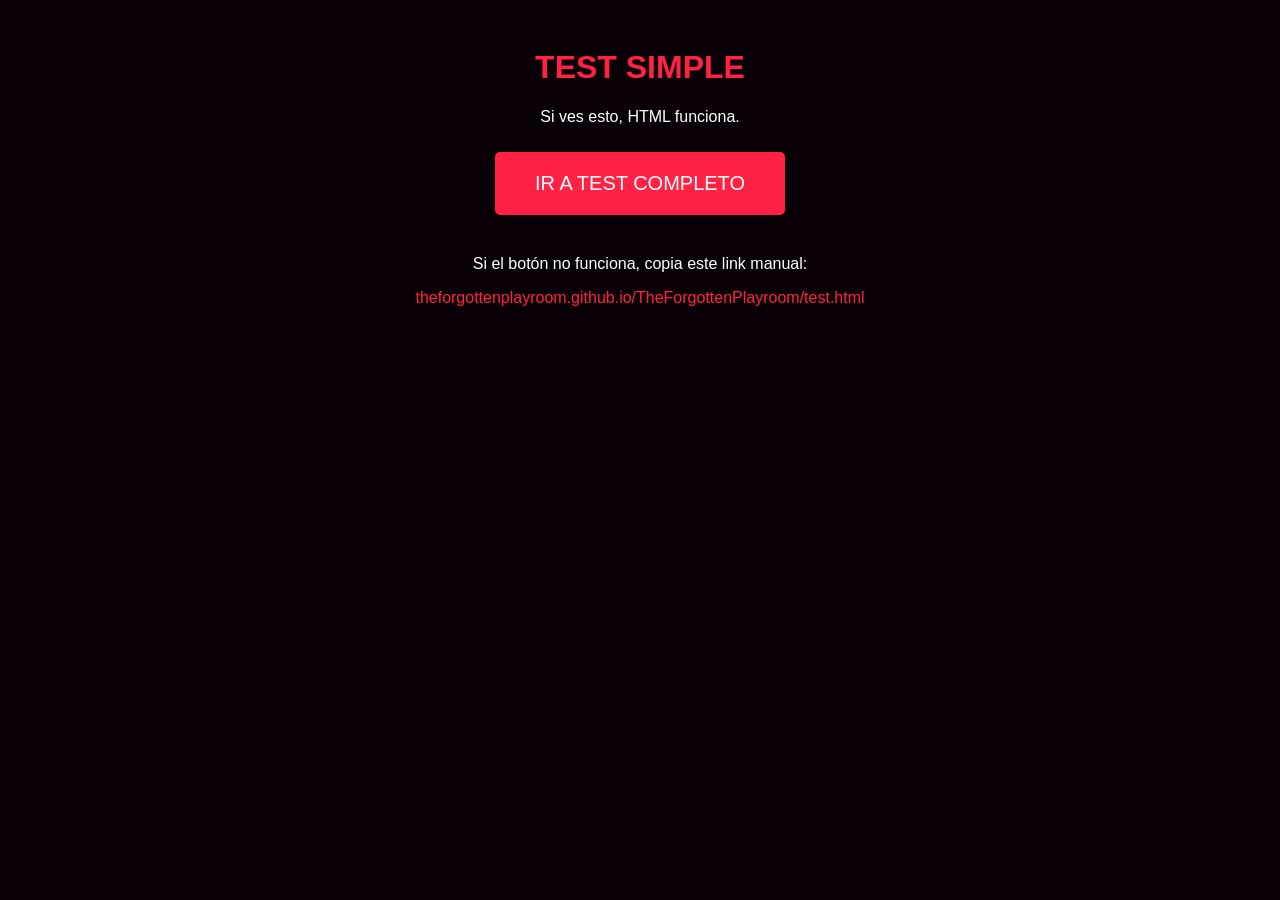
<file: simple.html>
<!DOCTYPE html>
<html lang="es">
<head>
    <meta charset="UTF-8">
    <meta name="viewport" content="width=device-width, initial-scale=1.0">
    <title>TEST SIMPLE</title>
    <style>
        body { 
            background: #0a0008; 
            color: #fff; 
            font-family: Arial;
            padding: 20px;
            text-align: center;
        }
        h1 { color: #ff2244; }
        a.btn {
            display: inline-block;
            padding: 20px 40px;
            margin: 10px;
            background: #ff2244;
            color: #fff;
            text-decoration: none;
            border-radius: 5px;
            font-size: 20px;
        }
    </style>
</head>
<body>
    <h1>TEST SIMPLE</h1>
    <p>Si ves esto, HTML funciona.</p>
    
    <a href="https://theforgottenplayroom.github.io/TheForgottenPlayroom/test.html" class="btn">
        IR A TEST COMPLETO
    </a>
    
    <p style="margin-top:30px;">Si el botón no funciona, copia este link manual:</p>
    <p style="color:#ff2244;word-break:break-all;">
        theforgottenplayroom.github.io/TheForgottenPlayroom/test.html
    </p>
</body>
</html>
</file>
